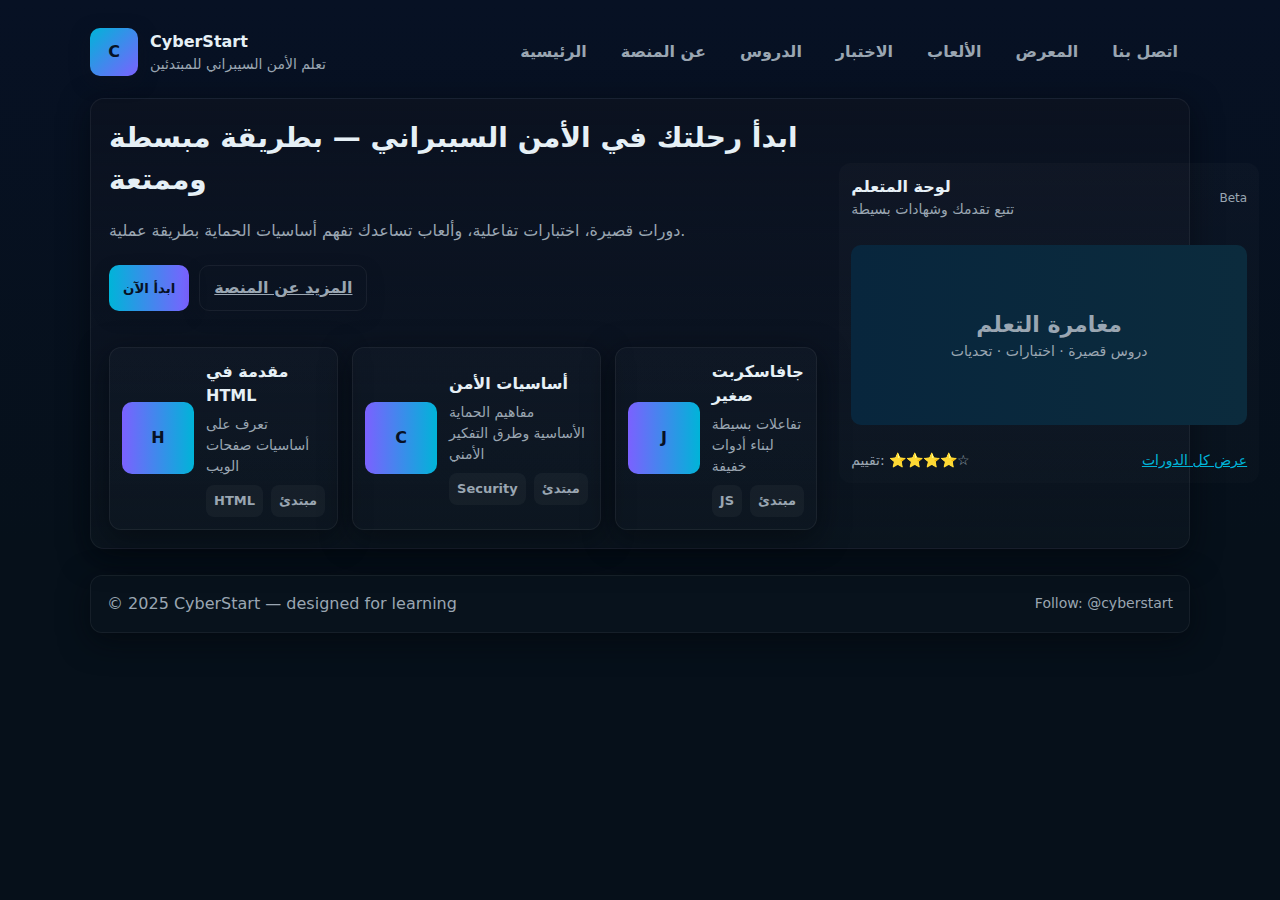
<file: index.html>
<!doctype html>
<html lang="ar">
<head>
  <meta charset="utf-8"/>
  <meta name="viewport" content="width=device-width,initial-scale=1"/>
  <title>CyberStart — الرئيسية</title>
  <link rel="stylesheet" href="style.css"/>
</head>
<body>
  <div class="container">
    <header class="header">
      <div class="brand">
        <div class="logo">C</div>
        <div>
          <div style="font-weight:800">CyberStart</div>
          <div class="small">تعلم الأمن السيبراني للمبتدئين</div>
        </div>
      </div>
      <nav class="nav">
        <a href="index.html">الرئيسية</a>
        <a href="about.html">عن المنصة</a>
        <a href="lessons.html">الدروس</a>
        <a href="quiz.html">الاختبار</a>
        <a href="games.html">الألعاب</a>
        <a href="gallery.html">المعرض</a>
        <a href="contact.html">اتصل بنا</a>
      </nav>
    </header>

    <section class="hero card">
      <div style="display:flex;flex-direction:column;gap:10px">
        <h1>ابدأ رحلتك في الأمن السيبراني — بطريقة مبسطة وممتعة</h1>
        <p class="lead">دورات قصيرة، اختبارات تفاعلية، وألعاب تساعدك تفهم أساسيات الحماية بطريقة عملية.</p>
        <div class="cta">
          <button class="btn scroll-to" data-target="#courses">ابدأ الآن</button>
          <a href="about.html" class="btn ghost">المزيد عن المنصة</a>
        </div>

        <div style="margin-top:12px" id="courses">
          <div class="grid-3">
            <div class="card course-card">
              <div class="thumb">H</div>
              <div class="meta">
                <div class="title">مقدمة في HTML</div>
                <div class="small">تعرف على أساسيات صفحات الويب</div>
                <div class="tags"><div class="tag">HTML</div><div class="tag">مبتدئ</div></div>
              </div>
            </div>

            <div class="card course-card">
              <div class="thumb">C</div>
              <div class="meta">
                <div class="title">أساسيات الأمن</div>
                <div class="small">مفاهيم الحماية الأساسية وطرق التفكير الأمني</div>
                <div class="tags"><div class="tag">Security</div><div class="tag">مبتدئ</div></div>
              </div>
            </div>

            <div class="card course-card">
              <div class="thumb">J</div>
              <div class="meta">
                <div class="title">جافاسكربت صغير</div>
                <div class="small">تفاعلات بسيطة لبناء أدوات خفيفة</div>
                <div class="tags"><div class="tag">JS</div><div class="tag">مبتدئ</div></div>
              </div>
            </div>
          </div>
        </div>
      </div>

      <aside class="preview">
        <div style="display:flex;justify-content:space-between;align-items:center">
          <div>
            <div style="font-weight:800">لوحة المتعلم</div>
            <div class="small">تتبع تقدمك وشهادات بسيطة</div>
          </div>
          <div style="font-size:12px;color:var(--muted)">Beta</div>
        </div>
        <div style="flex:1;display:flex;align-items:center;justify-content:center">
          <div style="width:100%;height:180px;border-radius:10px;background:linear-gradient(90deg,#08263d,#0b2b3d);display:flex;align-items:center;justify-content:center">
            <div style="text-align:center;color:var(--muted)">
              <div style="font-weight:800;font-size:22px">مغامرة التعلم</div>
              <div class="small">دروس قصيرة · اختبارات · تحديات</div>
            </div>
          </div>
        </div>
        <div style="display:flex;gap:8px;justify-content:space-between">
          <div class="small">تقييم: ⭐⭐⭐⭐☆</div>
          <a class="small" href="courses.html" style="color:var(--accent)">عرض كل الدورات</a>
        </div>
      </aside>
    </section>

    <footer class="footer card">
      <div>© 2025 CyberStart — designed for learning</div>
      <div class="small">Follow: @cyberstart</div>
    </footer>
  </div>

  <script src="script.js"></script>
</body>
</html>
</file>
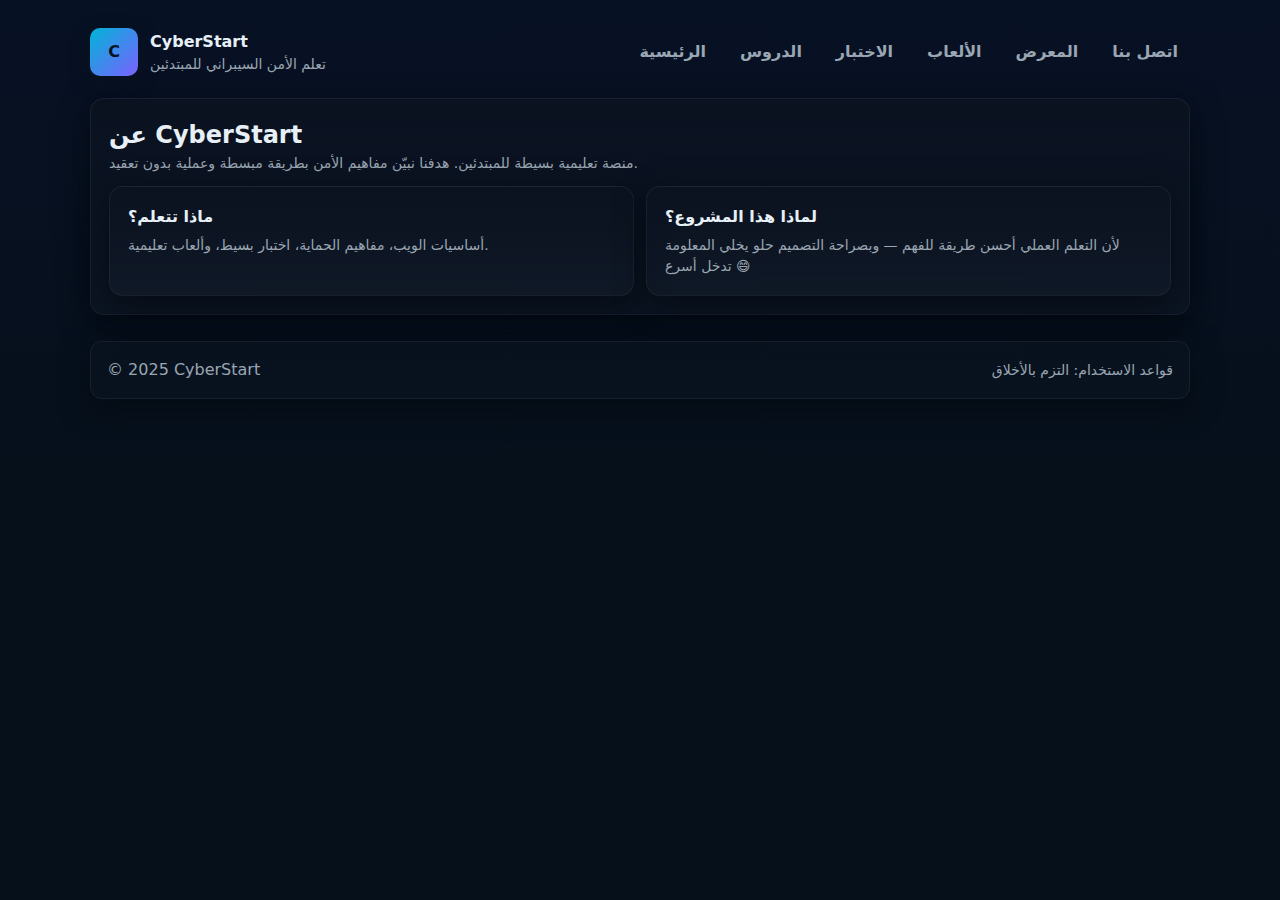
<file: about.html>
<!doctype html>
<html lang="ar">
<head>
  <meta charset="utf-8"/><meta name="viewport" content="width=device-width,initial-scale=1"/>
  <title>عن المنصة — CyberStart</title>
  <link rel="stylesheet" href="style.css"/>
</head>
<body>
  <div class="container">
    <header class="header">
      <div class="brand"><div class="logo">C</div><div><div style="font-weight:800">CyberStart</div><div class="small">تعلم الأمن السيبراني للمبتدئين</div></div></div>
      <nav class="nav">
        <a href="index.html">الرئيسية</a>
        <a href="lessons.html">الدروس</a>
        <a href="quiz.html">الاختبار</a>
        <a href="games.html">الألعاب</a>
        <a href="gallery.html">المعرض</a>
        <a href="contact.html">اتصل بنا</a>
      </nav>
    </header>

    <main class="card">
      <h2>عن CyberStart</h2>
      <p class="small">منصة تعليمية بسيطة للمبتدئين. هدفنا نبيّن مفاهيم الأمن بطريقة مبسطة وعملية بدون تعقيد.</p>
      <div style="margin-top:12px;display:grid;grid-template-columns:1fr 1fr;gap:12px">
        <div class="card">
          <div class="title">ماذا تتعلم؟</div>
          <p class="small">أساسيات الويب، مفاهيم الحماية، اختبار بسيط، وألعاب تعليمية.</p>
        </div>
        <div class="card">
          <div class="title">لماذا هذا المشروع؟</div>
          <p class="small">لأن التعلم العملي أحسن طريقة للفهم — وبصراحة التصميم حلو يخلي المعلومة تدخل أسرع 😄</p>
        </div>
      </div>
    </main>

    <footer class="footer card">
      <div>© 2025 CyberStart</div>
      <div class="small">قواعد الاستخدام: التزم بالأخلاق</div>
    </footer>
  </div>
  <script src="script.js"></script>
</body>
</html>
</file>
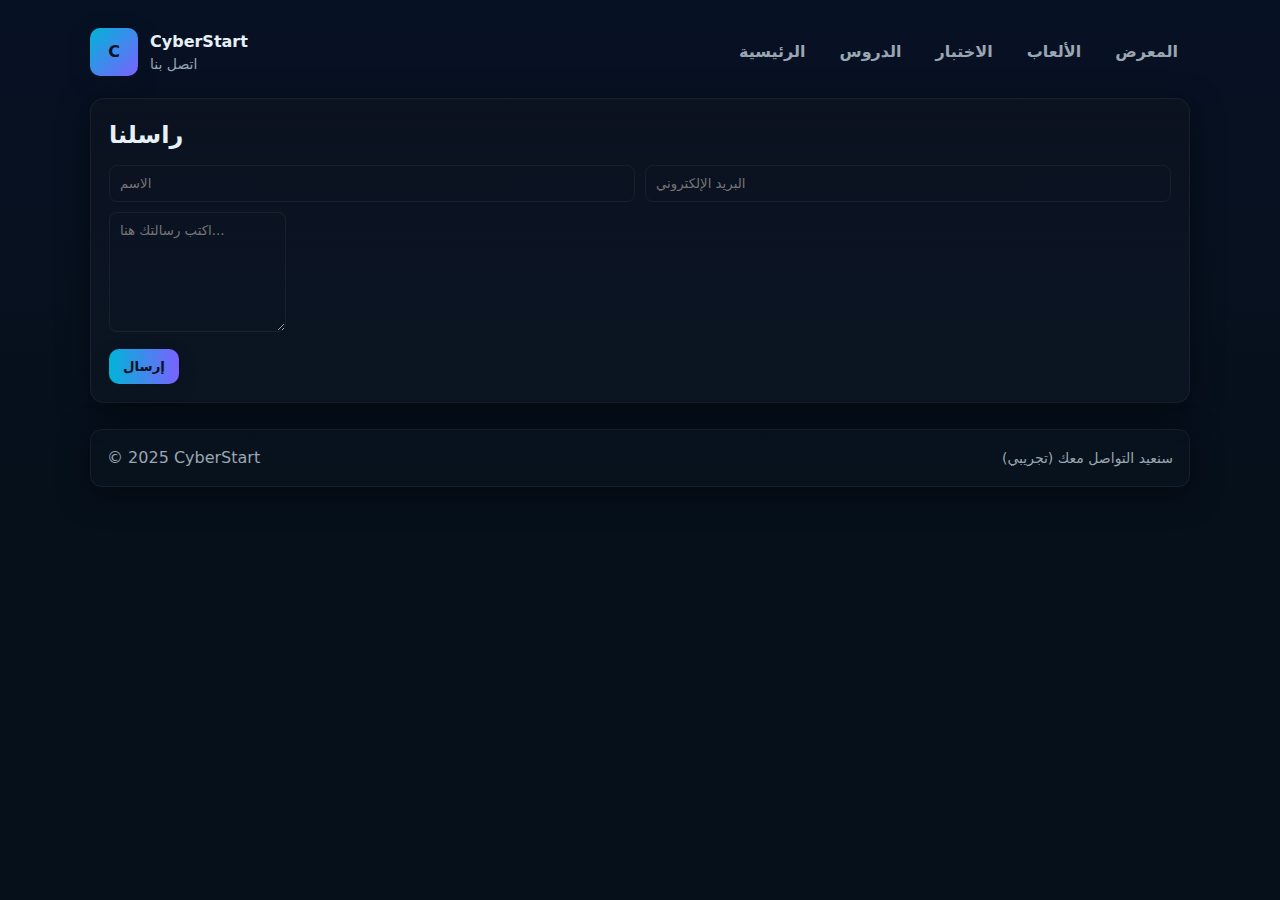
<file: contact.html>
<!doctype html>
<html lang="ar">
<head><meta charset="utf-8"/><meta name="viewport" content="width=device-width,initial-scale=1"/>
  <title>اتصل بنا — CyberStart</title>
  <link rel="stylesheet" href="style.css"/>
</head>
<body>
  <div class="container">
    <header class="header">
      <div class="brand"><div class="logo">C</div><div><div style="font-weight:800">CyberStart</div><div class="small">اتصل بنا</div></div></div>
      <nav class="nav"><a href="index.html">الرئيسية</a><a href="lessons.html">الدروس</a><a href="quiz.html">الاختبار</a><a href="games.html">الألعاب</a><a href="gallery.html">المعرض</a></nav>
    </header>

    <main class="card">
      <h2>راسلنا</h2>
      <form id="contactForm" style="margin-top:12px">
        <div style="display:grid;grid-template-columns:1fr 1fr;gap:10px">
          <input name="name" placeholder="الاسم" style="padding:10px;border-radius:8px;border:1px solid var(--glass-border);background:transparent;color:inherit"/>
          <input name="email" placeholder="البريد الإلكتروني" style="padding:10px;border-radius:8px;border:1px solid var(--glass-border);background:transparent;color:inherit"/>
        </div>
        <textarea name="message" placeholder="اكتب رسالتك هنا..." style="margin-top:10px;padding:10px;border-radius:8px;border:1px solid var(--glass-border);background:transparent;color:inherit;min-height:120px"></textarea>
        <div style="margin-top:10px"><button class="btn" type="submit">إرسال</button></div>
      </form>
    </main>

    <footer class="footer card"><div>© 2025 CyberStart</div><div class="small">سنعيد التواصل معك (تجريبي)</div></footer>
  </div>

  <script src="script.js"></script>
</body>
</html>
</file>
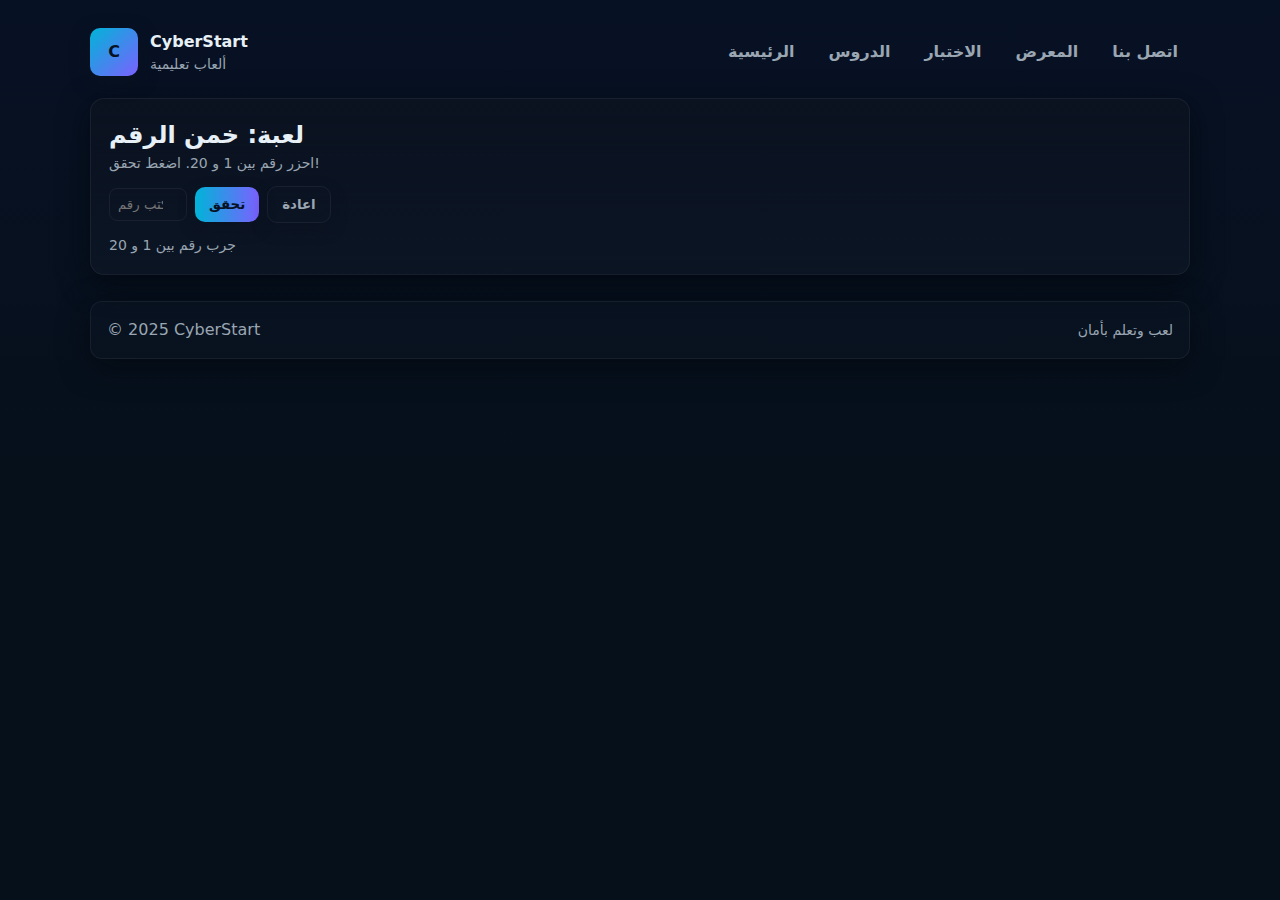
<file: games.html>
<!doctype html>
<html lang="ar">
<head><meta charset="utf-8"/><meta name="viewport" content="width=device-width,initial-scale=1"/>
  <title>الألعاب — CyberStart</title>
  <link rel="stylesheet" href="style.css"/>
</head>
<body>
  <div class="container">
    <header class="header">
      <div class="brand"><div class="logo">C</div><div><div style="font-weight:800">CyberStart</div><div class="small">ألعاب تعليمية</div></div></div>
      <nav class="nav"><a href="index.html">الرئيسية</a><a href="lessons.html">الدروس</a><a href="quiz.html">الاختبار</a><a href="gallery.html">المعرض</a><a href="contact.html">اتصل بنا</a></nav>
    </header>

    <main class="card">
      <h2>لعبة: خمن الرقم</h2>
      <p class="small">احزر رقم بين 1 و 20. اضغط تحقق!</p>

      <div style="display:flex;gap:8px;align-items:center;margin-top:12px">
        <input id="guessInput" type="number" min="1" max="20" placeholder="اكتب رقم..." style="padding:8px;border-radius:8px;border:1px solid var(--glass-border);background:transparent;color:inherit"/>
        <button class="btn" id="guessBtn">تحقق</button>
        <button class="btn ghost" id="resetGuess" type="button">اعادة</button>
      </div>

      <div id="guessMsg" class="small" style="margin-top:12px;color:var(--muted)">جرب رقم بين 1 و 20</div>
    </main>

    <footer class="footer card"><div>© 2025 CyberStart</div><div class="small">لعب وتعلم بأمان</div></footer>
  </div>

  <script src="script.js"></script>
</body>
</html>
</file>
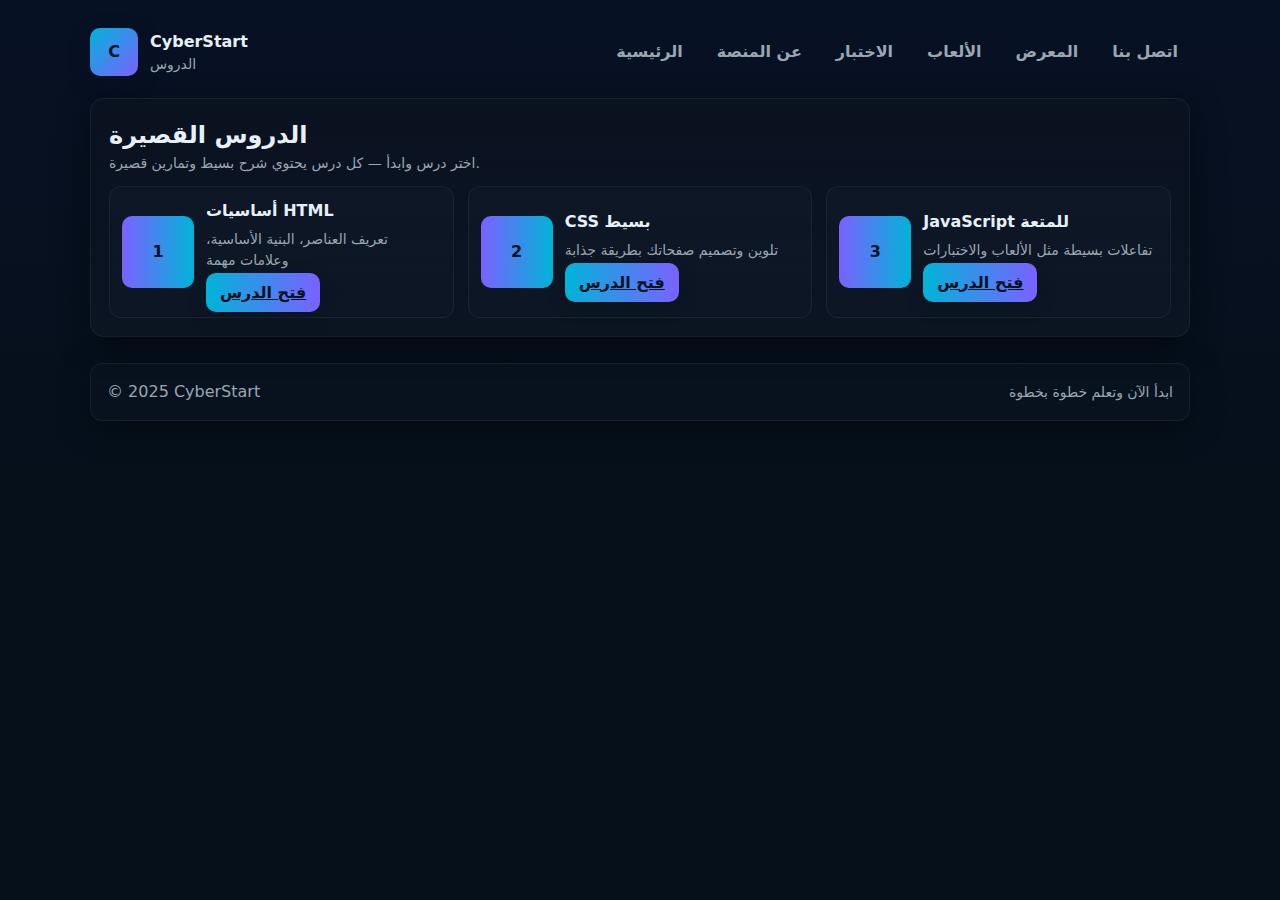
<file: lessons.html>
<!doctype html>
<html lang="ar">
<head><meta charset="utf-8"/><meta name="viewport" content="width=device-width,initial-scale=1"/>
  <title>الدروس — CyberStart</title>
  <link rel="stylesheet" href="style.css"/>
</head>
<body>
  <div class="container">
    <header class="header">
      <div class="brand"><div class="logo">C</div><div><div style="font-weight:800">CyberStart</div><div class="small">الدروس</div></div></div>
      <nav class="nav"><a href="index.html">الرئيسية</a><a href="about.html">عن المنصة</a><a href="quiz.html">الاختبار</a><a href="games.html">الألعاب</a><a href="gallery.html">المعرض</a><a href="contact.html">اتصل بنا</a></nav>
    </header>

    <main class="card">
      <h2>الدروس القصيرة</h2>
      <p class="small">اختر درس وابدأ — كل درس يحتوي شرح بسيط وتمارين قصيرة.</p>

      <div class="grid-3" style="margin-top:12px">
        <div class="course-card">
          <div class="thumb">1</div>
          <div class="meta">
            <div class="title">أساسيات HTML</div>
            <div class="small">تعريف العناصر، البنية الأساسية، وعلامات مهمة</div>
            <div style="margin-top:10px"><a class="btn" href="lessons.html#html">فتح الدرس</a></div>
          </div>
        </div>

        <div class="course-card">
          <div class="thumb">2</div>
          <div class="meta">
            <div class="title">CSS بسيط</div>
            <div class="small">تلوين وتصميم صفحاتك بطريقة جذابة</div>
            <div style="margin-top:10px"><a class="btn" href="lessons.html#css">فتح الدرس</a></div>
          </div>
        </div>

        <div class="course-card">
          <div class="thumb">3</div>
          <div class="meta">
            <div class="title">JavaScript للمتعة</div>
            <div class="small">تفاعلات بسيطة مثل الألعاب والاختبارات</div>
            <div style="margin-top:10px"><a class="btn" href="lessons.html#js">فتح الدرس</a></div>
          </div>
        </div>
      </div>
    </main>

    <footer class="footer card"><div>© 2025 CyberStart</div><div class="small">ابدأ الآن وتعلم خطوة بخطوة</div></footer>
  </div>
  <script src="script.js"></script>
</body>
</html>
</file>
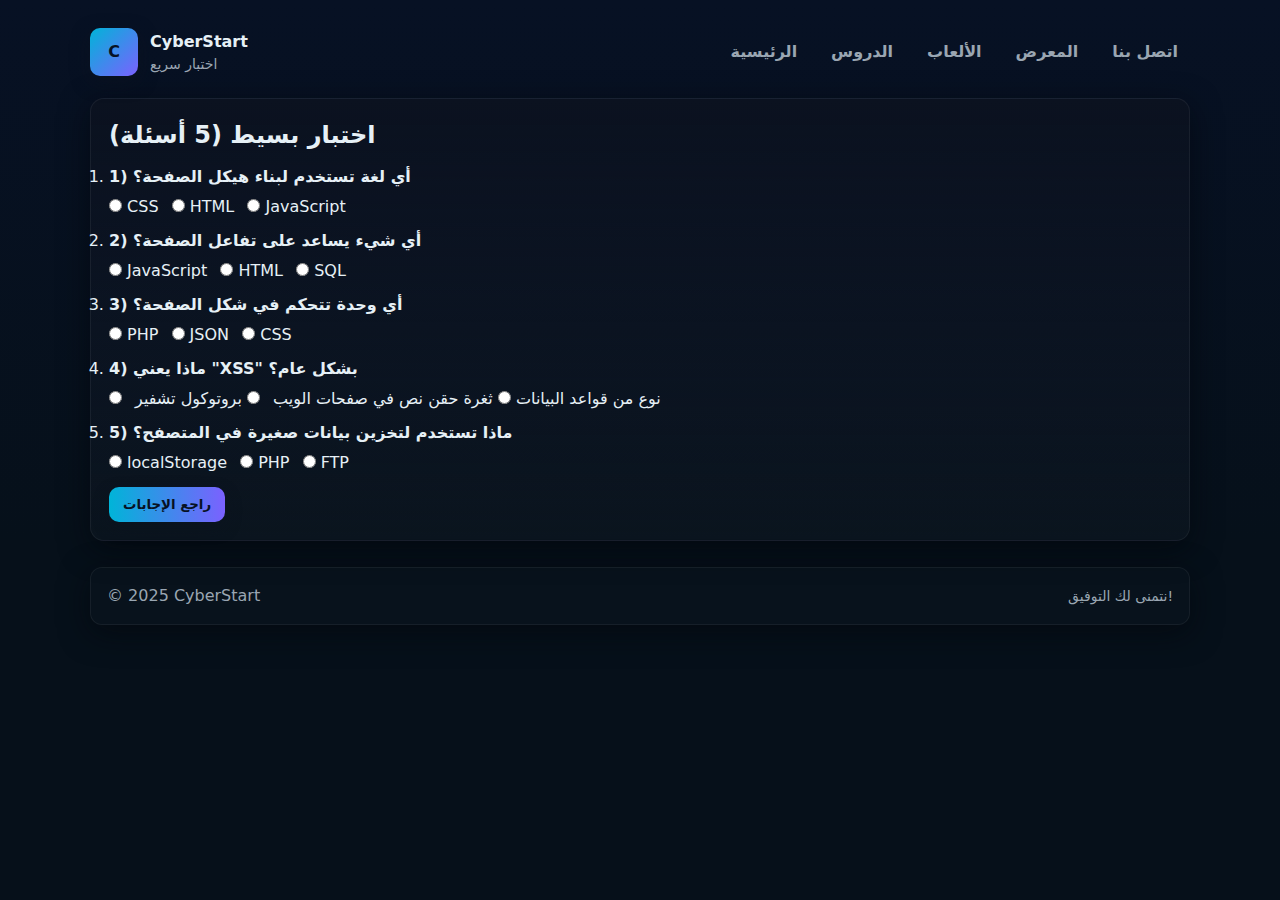
<file: quiz.html>
<!doctype html>
<html lang="ar">
<head><meta charset="utf-8"/><meta name="viewport" content="width=device-width,initial-scale=1"/>
  <title>الاختبار — CyberStart</title>
  <link rel="stylesheet" href="style.css"/>
</head>
<body>
  <div class="container">
    <header class="header">
      <div class="brand"><div class="logo">C</div><div><div style="font-weight:800">CyberStart</div><div class="small">اختبار سريع</div></div></div>
      <nav class="nav"><a href="index.html">الرئيسية</a><a href="lessons.html">الدروس</a><a href="games.html">الألعاب</a><a href="gallery.html">المعرض</a><a href="contact.html">اتصل بنا</a></nav>
    </header>

    <main class="card">
      <h2>اختبار بسيط (5 أسئلة)</h2>
      <form id="quizForm">
        <ol style="margin-top:12px">
          <li style="margin-bottom:10px">
            <div class="title">1) أي لغة تستخدم لبناء هيكل الصفحة؟</div>
            <label><input type="radio" name="q1" value="a"/> CSS</label>
            <label style="margin-left:8px"><input type="radio" name="q1" value="b"/> HTML</label>
            <label style="margin-left:8px"><input type="radio" name="q1" value="c"/> JavaScript</label>
          </li>

          <li style="margin-bottom:10px">
            <div class="title">2) أي شيء يساعد على تفاعل الصفحة؟</div>
            <label><input type="radio" name="q2" value="a"/> JavaScript</label>
            <label style="margin-left:8px"><input type="radio" name="q2" value="b"/> HTML</label>
            <label style="margin-left:8px"><input type="radio" name="q2" value="c"/> SQL</label>
          </li>

          <li style="margin-bottom:10px">
            <div class="title">3) أي وحدة تتحكم في شكل الصفحة؟</div>
            <label><input type="radio" name="q3" value="a"/> PHP</label>
            <label style="margin-left:8px"><input type="radio" name="q3" value="b"/> JSON</label>
            <label style="margin-left:8px"><input type="radio" name="q3" value="c"/> CSS</label>
          </li>

          <li style="margin-bottom:10px">
            <div class="title">4) ماذا يعني "XSS" بشكل عام؟</div>
            <label><input type="radio" name="q4" value="a"/> نوع من قواعد البيانات</label>
            <label style="margin-left:8px"><input type="radio" name="q4" value="b"/> ثغرة حقن نص في صفحات الويب</label>
            <label style="margin-left:8px"><input type="radio" name="q4" value="c"/> بروتوكول تشفير</label>
          </li>

          <li style="margin-bottom:10px">
            <div class="title">5) ماذا تستخدم لتخزين بيانات صغيرة في المتصفح؟</div>
            <label><input type="radio" name="q5" value="a"/> localStorage</label>
            <label style="margin-left:8px"><input type="radio" name="q5" value="b"/> PHP</label>
            <label style="margin-left:8px"><input type="radio" name="q5" value="c"/> FTP</label>
          </li>
        </ol>

        <div style="margin-top:12px"><button class="btn" type="submit">راجع الإجابات</button></div>
      </form>

      <div id="quizResult" class="card" style="margin-top:12px;display:none"></div>
    </main>

    <footer class="footer card"><div>© 2025 CyberStart</div><div class="small">نتمنى لك التوفيق!</div></footer>
  </div>
  <script src="script.js"></script>
</body>
</html>
</file>
<file: style.css>
/* style.css - تصميم عصري وبسيط */
:root{
  --bg:#0f1724;
  --card:#0b1220;
  --accent:#00b4d8;
  --muted:#9aa6b2;
  --glass: rgba(255,255,255,0.04);
  --glass-2: rgba(255,255,255,0.02);
  --radius:14px;
  --glass-border: rgba(255,255,255,0.06);
}

*{box-sizing:border-box;margin:0;padding:0;font-family:Inter,ui-sans-serif,system-ui,-apple-system,"Segoe UI",Roboto,"Helvetica Neue",Arial}
html,body{height:100%}
body{
  background: linear-gradient(180deg,#071124 0%, #06101a 60%);
  color:#e6f0f6;
  -webkit-font-smoothing:antialiased;
  padding:28px;
  line-height:1.5;
}

/* container */
.container{
  max-width:1100px;
  margin:0 auto;
}

/* header */
.header{
  display:flex;
  gap:16px;
  align-items:center;
  justify-content:space-between;
  margin-bottom:22px;
}
.brand{
  display:flex;
  gap:12px;
  align-items:center;
}
.logo{
  width:48px;height:48px;border-radius:10px;background:linear-gradient(135deg,var(--accent),#7b61ff);
  display:flex;align-items:center;justify-content:center;font-weight:700;color:#071124;
  box-shadow:0 6px 18px rgba(11,18,32,0.6);
}
.nav{
  display:flex;
  gap:10px;
  align-items:center;
}
.nav a{
  color:var(--muted);
  text-decoration:none;
  padding:8px 12px;border-radius:10px;font-weight:600;
}
.nav a:hover{color:var(--accent);background:var(--glass-2)}

/* hero */
.hero{
  display:grid;
  grid-template-columns:1fr 420px;
  gap:22px;
  align-items:center;
  margin-bottom:22px;
}
.card{
  background:linear-gradient(180deg,var(--card), rgba(255,255,255,0.02));
  border-radius:var(--radius);
  padding:18px;
  box-shadow: 0 8px 30px rgba(3,6,12,0.6);
  border:1px solid var(--glass-border);
}

/* hero left */
.hero h1{font-size:28px;margin-bottom:8px}
.lead{color:var(--muted);margin-bottom:12px}
.cta{display:flex;gap:10px}
.btn{
  background:linear-gradient(90deg,var(--accent),#7b61ff);
  border:0;color:#071124;padding:10px 14px;border-radius:10px;font-weight:700;cursor:pointer;
  box-shadow: 0 6px 16px rgba(11,18,32,0.45);
}
.btn.ghost{
  background:transparent;border:1px solid var(--glass-border);color:var(--muted)
}

/* right hero preview */
.preview{
  height:320px;border-radius:12px;background:
  linear-gradient(180deg, rgba(255,255,255,0.02), rgba(255,255,255,0.01));
  display:flex;flex-direction:column;gap:10px;padding:12px;
}

/* sections */
.grid-3{
  display:grid;grid-template-columns:repeat(3,1fr);gap:14px;margin-top:14px;
}
.card .title{font-weight:700;margin-bottom:6px}
.small{color:var(--muted);font-size:14px}

/* cards */
.course-card{
  display:flex;gap:12px;align-items:center;padding:12px;border-radius:12px;background:linear-gradient(180deg, rgba(255,255,255,0.02), rgba(255,255,255,0.01));
  border:1px solid var(--glass-border);
}
.thumb{width:72px;height:72px;border-radius:10px;background:linear-gradient(90deg,#7b61ff,#00b4d8);display:flex;align-items:center;justify-content:center;font-weight:800;color:#071124}
.meta{flex:1}
.tags{display:flex;gap:8px;margin-top:8px}
.tag{background:var(--glass);padding:6px 8px;border-radius:8px;color:var(--muted);font-weight:600;font-size:13px}

/* footer */
.footer{margin-top:26px;padding:16px;border-radius:12px;background:linear-gradient(180deg, rgba(255,255,255,0.01), rgba(255,255,255,0.01));display:flex;justify-content:space-between;align-items:center;color:var(--muted)}

/* responsive */
@media (max-width:980px){
  .hero{grid-template-columns:1fr}
  .grid-3{grid-template-columns:repeat(2,1fr)}
}
@media (max-width:640px){
  body{padding:16px}
  .grid-3{grid-template-columns:1fr}
  .nav{display:none}
  .header{gap:8px}
}
</file>
